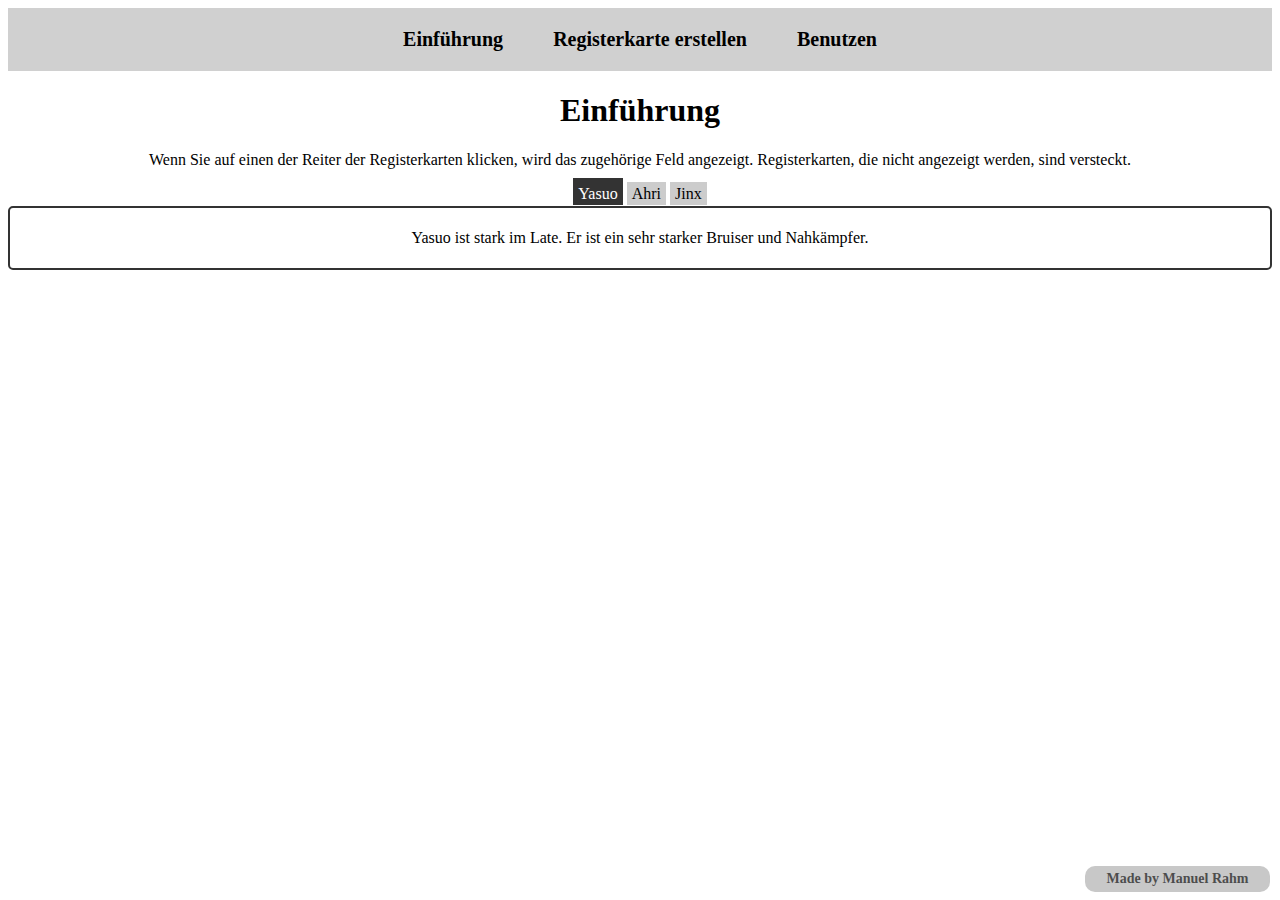
<file: index.html>
<!DOCTYPE html>
<html lang="de">
<head>
    <link rel="shortcut icon" type="image/x-icon" href="favicon.ico">
    <link href="style.css" rel="stylesheet" type="text/css">
    <script src="https://ajax.googleapis.com/ajax/libs/jquery/3.3.1/jquery.min.js"></script>
    <meta charset="UTF-8">
    <meta name="viewport" content="width=device-width, initial-scale=1.0">
    <meta http-equiv="X-UA-Compatible" content="ie=edge">
    <title>Registerkarte</title>
</head>
<body>
    <header>
            <nav class="nav">
                    <a class="nav-link" href="#">Einführung</a>
                    <a class="nav-link" href="create.html">Registerkarte erstellen</a>
                    <a class="nav-link" href="use.html">Benutzen</a>
            </nav>
    </header>
    <h1>Einführung</h1>
    <p>Wenn Sie auf einen der Reiter der Registerkarten klicken, wird das zugehörige Feld angezeigt. Registerkarten, die nicht angezeigt werden, sind versteckt.</p>
    <div class="tabs">
    <ul class="navi">
        <li><a href="#tab-1">Yasuo</a></li>
        <li><a href="#tab-2">Ahri</a></li>
        <li><a href="#tab-3">Jinx</a></li>
    </ul>
    <div id="tab-1"><p>Yasuo ist stark im Late. Er ist ein sehr starker Bruiser und Nahkämpfer.</p></div>
    <div id="tab-2"><p>Ahri ist ein Mage mit sehr starkem Early und Mid. Schwächen sind Tanky-Bruiser mit CC.</p></div>
    <div id="tab-3"><p>Jinx ist ein ADC mit gutem Late. Schwach gegen starke Angriffe und CC.</p></div>
</div>
<footer>
    <h5 class="sky">Made by Manuel Rahm</h5>
</footer>
<script src="javascript.js"></script>
</body>
</file>
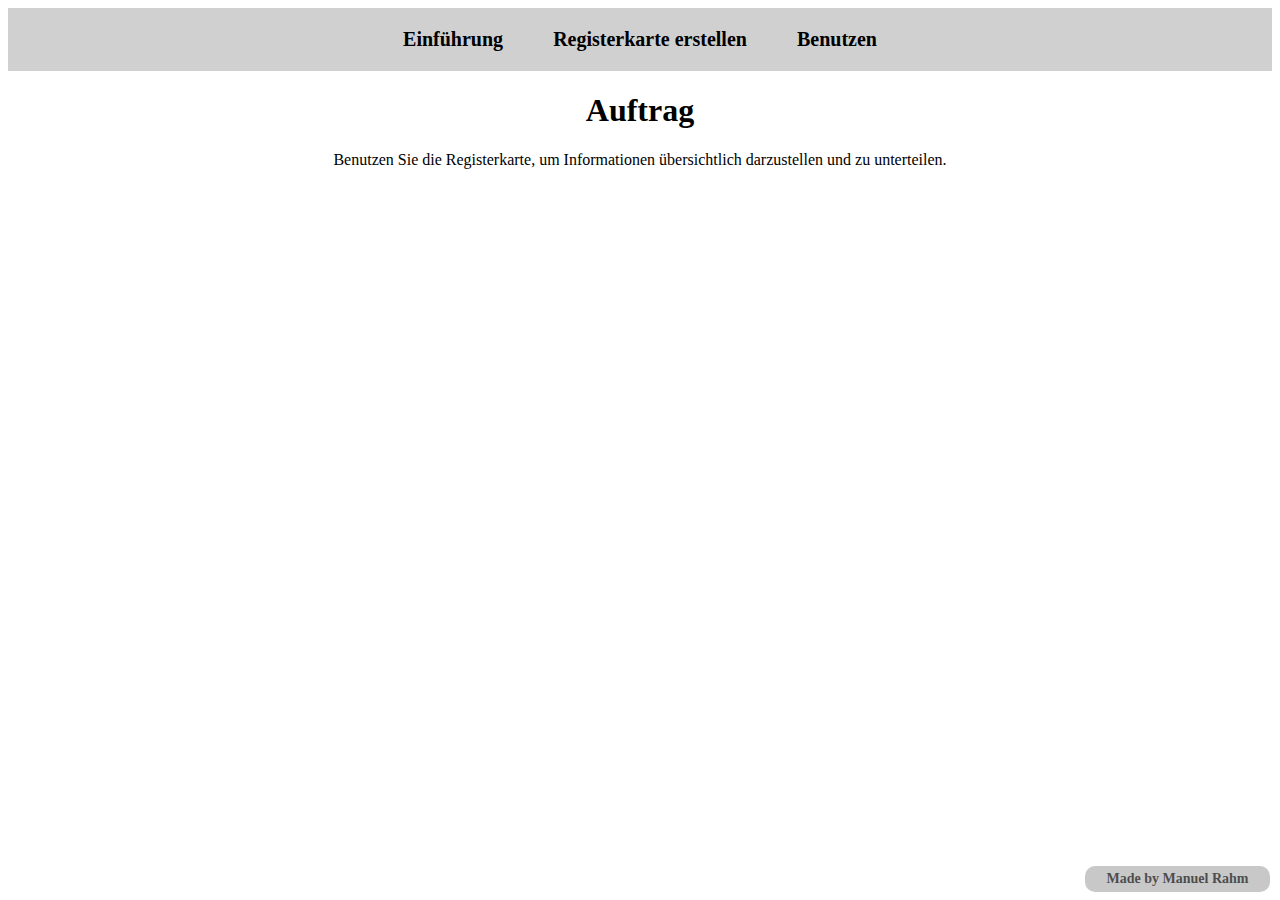
<file: use.html>
<!DOCTYPE html>
<html lang="de">
<head>
    <link rel="shortcut icon" type="image/x-icon" href="favicon.ico">
    <link href="style.css" rel="stylesheet" type="text/css">
    <script src="https://ajax.googleapis.com/ajax/libs/jquery/3.3.1/jquery.min.js"></script>
    <meta charset="UTF-8">
    <meta name="viewport" content="width=device-width, initial-scale=1.0">
    <meta http-equiv="X-UA-Compatible" content="ie=edge">
    <title>Registerkarte</title>
</head>
<body>
    <header>
            <nav class="nav">
                    <a class="nav-link" href="index.html">Einführung</a>
                    <a class="nav-link" href="create.html">Registerkarte erstellen</a>
                    <a class="nav-link" href="use.html">Benutzen</a>
            </nav>
    </header>
    <h1>Auftrag</h1>
    <p>Benutzen Sie die Registerkarte, um Informationen übersichtlich darzustellen und zu unterteilen. </p>
    <footer>
        <h5 class="sky">Made by Manuel Rahm</h5>
    </footer>
<script src="javascript.js"></script>
</body>
</file>
<file: style.css>
body {
  text-align: center;
}

.nav {
  display: -webkit-box;
  display: -ms-flexbox;
  display: flex;
  -webkit-box-pack: center;
      -ms-flex-pack: center;
          justify-content: center;
  background-color: #d0d0d0;
  padding: 10px;
}

.nav-link {
  text-decoration: none;
  padding: 10px;
  color: black;
  font-family: 'Shadows Into Light', cursive;
  font-size: 20px;
  font-weight: bold;
  margin: 0 15px;
}

.nav-item {
  list-style: none;
}

.navbar-title {
  text-decoration: none;
}

.code {
  border: 1px solid black;
  text-align: left;
  width: 800px;
  margin: 0 auto;
  padding: 15px;
  background-color: #e1f4ff;
  border-radius: 10px;
}

.sky {
  position: fixed;
  width: 175px;
  font-size: 14px;
  bottom: 0;
  margin-bottom: 0;
  font-weight: bold;
  background: #b1b1b1;
  padding: 5px 5px 5px 5px;
  right: 0;
  border-radius: 10px;
  margin: 0 10px 8px 8px;
  color: black;
  opacity: 0.7;
}

ul.navi {
  list-style: none;
  margin: 0;
  padding: 0;
}

ul.navi li {
  display: inline;
}

ul.navi li a {
  padding: 3px 5px;
  background-color: #ccc;
  color: #000;
  text-decoration: none;
}

ul.navi li a.selected, ul.navi li a:hover {
  background-color: #333;
  color: #fff;
  padding-top: 7px;
}

ul.navi li a:focus {
  outline: 0;
}

div.tabs > div {
  padding: 5px;
  margin-top: 3px;
  border: 2px solid #333;
  border-radius: 5px;
}

#eins {
  background-color: #00FF66;
}

#zwei {
  background-color: #CC3366;
}

#drei {
  background-color: #CCCC99;
}

#vier {
  background-color: #FFFFCC;
}
/*# sourceMappingURL=style.css.map */
</file>
